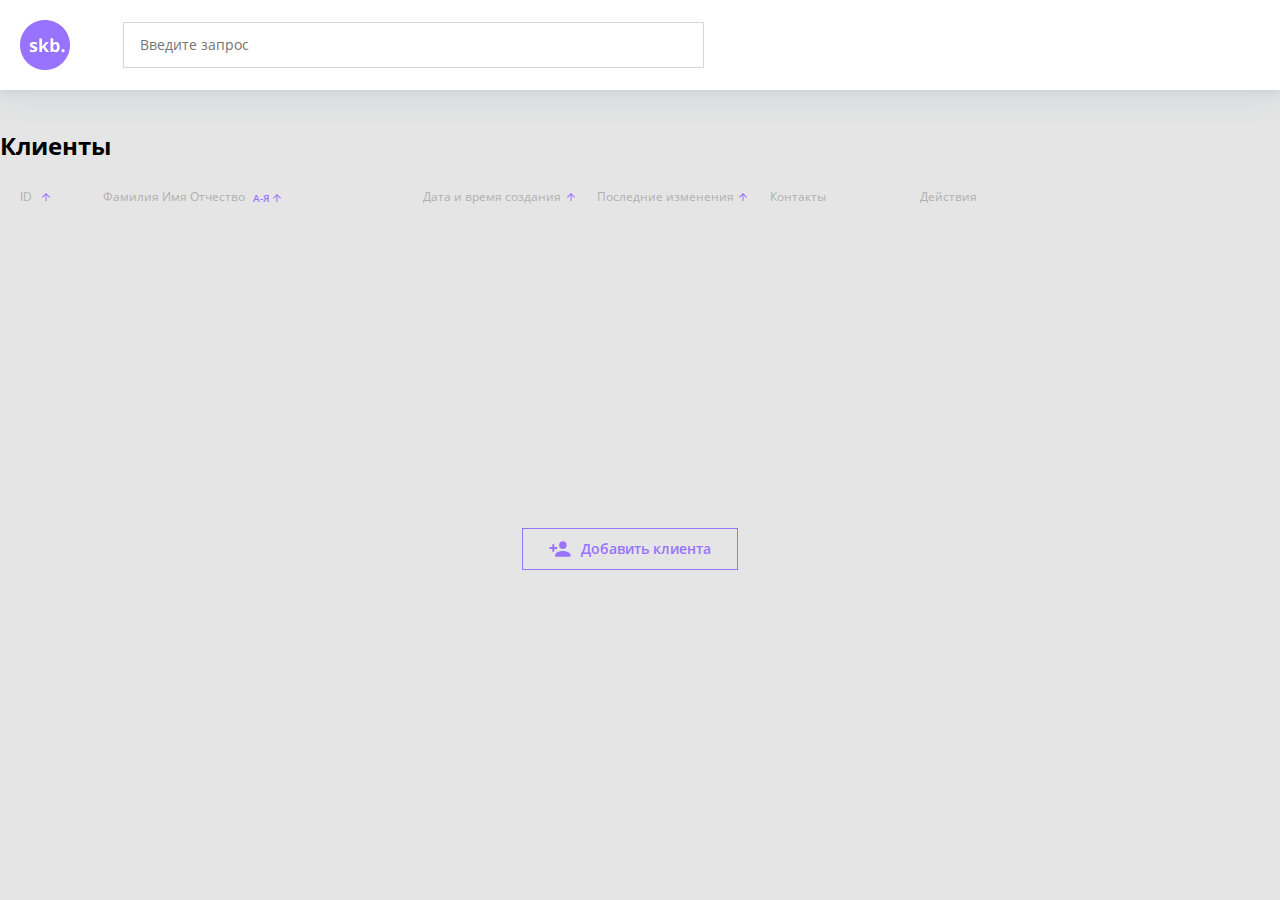
<file: crm-frontend/index.html>
<!DOCTYPE html>
<html lang="ru">

<head>
    <meta charset="UTF-8">
    <meta http-equiv="X-UA-Compatible" content="IE=edge">
    <meta name="viewport" content="width=device-width, initial-scale=1.0">
    <title>CRM</title>
    <link rel="preload" href="fonts/OpenSansBold.woff" as="font" type="font/woff" crossorigin="anonymous">
    <link rel="preload" href="fonts/OpenSansRegular.woff" as="font" type="font/woff" crossorigin="anonymous">
    <link rel="preload" href="fonts/OpenSansSemiBold.woff" as="font" type="font/woff" crossorigin="anonymous">
    <link rel="stylesheet" href="style/normalize.css">
    <link rel="stylesheet" href="style/tippy.css">
    <link rel="stylesheet" href="style/choices.min.css">
    <link rel="stylesheet" href="style/fonts.css">
    <link rel="stylesheet" href="style/style.css">
    <link rel="stylesheet" href="style/header.css">
    <link rel="stylesheet" href="style/content.css">

    <script defer src="script/choices.min.js"></script>
    <script defer src="script/inputmask.min.js"></script>
    <script defer src="script/popper.js"></script>
    <script defer src="script/tippy.js"></script>

    <script defer src="script/main.js"></script>
</head>

<body>
    <header class="header">
        <div class="container header__container">
            <img src="img/logo.png" alt="Логотип Skillbus" class="header__logo">
            <input type="text" class="header__input" placeholder="Введите запрос">
            <ul class="container__auto-hints">

            </ul>
        </div>

    </header>
    <main>
        <section class="table">
            <div class="container">
                <h2 class="content__title">Клиенты</h2>
                <div class="table-container">
                    <table class="content_table">
                        <thead>
                            <tr>
                                <th class="table__cell-headers table__cell-headers-ID">
                                    <button class="sort sort-id">ID</button>
                                </th>
                                <th class="table__cell-headers table__cell-headers-FIO">
                                    <button class="sort sort-FIO">Фамилия Имя Отчество</button>
                                </th>
                                <th class="table__cell-headers table__cell-headers-time-create">
                                    <button class="sort sort-create">Дата и время создания</button>
                                </th>
                                <th class="table__cell-headers table__cell-headers-time-chenge">
                                    <button class="sort sort-change">Последние изменения</button>
                                </th>
                                <th class="table__cell-headers table__cell-headers-contacts">Контакты</th>
                                <th class="table__cell-headers table__cell-headers-actions">Действия</th>
                            </tr>
                        </thead>
                        <tbody class="table__body">

                        </tbody>
                    </table>
                </div>
                <button class="content__add-btn">Добавить клиента</button>
            </div>

        </section>



    </main>


</body>

</html>
</file>
<file: crm-frontend/style/tippy.css>
.tippy-box[data-animation=fade][data-state=hidden] {
    opacity: 0
}

[data-tippy-root] {
    max-width: calc(100vw - 10px)
}

.tippy-box {
    position: relative;
    background-color: #333;
    color: #fff;
    border-radius: 4px;
    font-size: 14px;
    line-height: 1.4;
    outline: 0;
    transition-property: transform, visibility, opacity
}

.tippy-box[data-placement^=top]>.tippy-arrow {
    bottom: 0
}

.tippy-box[data-placement^=top]>.tippy-arrow:before {
    bottom: -7px;
    left: 0;
    border-width: 8px 8px 0;
    border-top-color: initial;
    transform-origin: center top
}

.tippy-box[data-placement^=bottom]>.tippy-arrow {
    top: 0
}

.tippy-box[data-placement^=bottom]>.tippy-arrow:before {
    top: -7px;
    left: 0;
    border-width: 0 8px 8px;
    border-bottom-color: initial;
    transform-origin: center bottom
}

.tippy-box[data-placement^=left]>.tippy-arrow {
    right: 0
}

.tippy-box[data-placement^=left]>.tippy-arrow:before {
    border-width: 8px 0 8px 8px;
    border-left-color: initial;
    right: -7px;
    transform-origin: center left
}

.tippy-box[data-placement^=right]>.tippy-arrow {
    left: 0
}

.tippy-box[data-placement^=right]>.tippy-arrow:before {
    left: -7px;
    border-width: 8px 8px 8px 0;
    border-right-color: initial;
    transform-origin: center right
}

.tippy-box[data-inertia][data-state=visible] {
    transition-timing-function: cubic-bezier(.54, 1.5, .38, 1.11)
}

.tippy-arrow {
    width: 16px;
    height: 16px;
    color: #333
}

.tippy-arrow:before {
    content: "";
    position: absolute;
    border-color: transparent;
    border-style: solid
}

.tippy-content {
    position: relative;
    padding: 5px 9px;
    z-index: 1
}
</file>
<file: crm-frontend/style/fonts.css>
@font-face {
    font-weight: 400;
    font-style: normal;
    font-family: OpenSans;
    font-display: swap;
    src: local("OpenSansRegular"), url("../fonts/OpenSansRegular.woff") format("woff");
}

@font-face {
    font-weight: 600;
    font-style: normal;
    font-family: OpenSans;
    font-display: swap;
    src: local("OpenSansSemiBold"), url("../fonts/OpenSansSemiBold.woff") format("woff");
}

@font-face {
    font-weight: 700;
    font-style: normal;
    font-family: OpenSans;
    font-display: swap;
    src: local("OpenSansBold"), url("../fonts/OpenSansBold.woff") format("woff");
}
</file>
<file: crm-frontend/style/style.css>
* {
    -webkit-box-sizing: border-box;
    box-sizing: border-box;
}

a {
    text-decoration: none;
    color: inherit;
}

ul {
    margin: 0;
    padding: 0;
    list-style: none;
}

h1,
h2,
h3 {
    margin: 0;
    padding: 0;
}

img {
    max-width: 100%;
    height: auto;
}

button {
    cursor: pointer;
}

p {
    margin: 0;
    padding: 0;
}

table {
    border-spacing: 0px;
    border-collapse: collapse;
}

td {
    padding: 21px 0;
}

td:first-child {
    padding-left: 20px;
}

th {
    padding-bottom: 8px;
}

body {
    margin-left: auto;
    margin-right: auto;
    background: #E5E5E5;
    font-family: 'OpenSans', sans-serif;
}

.visually-hidden {
    position: absolute;
    clip: rect(0 0 0 0);
    width: 1px;
    height: 1px;
    margin: -1px;
}
</file>
<file: crm-frontend/style/header.css>
.header {
    padding: 20px 20px;
    box-shadow: 0px 9.03012px 27.0904px rgba(176, 190, 197, 0.32), 0px 3.38629px 5.64383px rgba(176, 190, 197, 0.32);
    background: white;
    margin-bottom: 40px;
}

.header__container {
    display: flex;
    align-items: center;
    position: relative;
}

.container__auto-hints {
    position: absolute;
    max-width: 580px;
    width: 100%;
    max-height: 140px;
    background: white;
    top: 45px;
    left: 104px;
    z-index: 0;
    opacity: 0;
    transition: opacity .2s ease-in-out;
    border-bottom-right-radius: 10px;
    border-bottom-left-radius: 10px;
    overflow: auto;
}

.header__logo {
    width: 50px;
    height: 50px;
    margin-right: 53px;
}

.header__input:focus+ul {
    opacity: 1;
    z-index: 1;
}

.header__input:focus {
    outline: none;
}

.header__input {
    font-size: 14px;
    font-weight: 400;
    color: #B0B0B0;
    line-height: 19px;
    height: 100%;
    max-width: 581px;
    width: 100%;
    padding: 12px 0 13px 16px;
    border: 1px solid rgba(51, 51, 51, 0.2);
    z-index: 2;
}

.auto-hints__item {
    width: 100%;
    height: 30px;
}

.auto-hints__btn {
    background-color: inherit;
    border: none;
    width: 100%;
    height: 100%;
    text-align: left;
    padding-left: 20px;
}

.auto-hints__btn:hover {
    background-color: #c2bebe;
}

.find-client {
    background-color: #d4fad5;
}
</file>
<file: crm-frontend/style/content.css>
.container {
    max-width: 1300px;
    margin: 0 auto;
}

.content__title {
    font-size: 24px;
    line-height: 32px;
    font-weight: 700;
    margin-bottom: 26px;
}

.content_table {
    display: block;
    text-align: left;
    margin-bottom: 40px;
    min-height: 300px;
}

.table-container {
    overflow: auto;
}

.table__cell-headers {
    font-size: 12px;
    line-height: 16px;
    font-weight: 400;
    color: #B0B0B0;
    transition: color .1s ease-in-out;
}

.table__cell-headers:hover {
    color: black;
}

.sort {
    color: inherit;
    width: 100%;
    height: 100%;
    text-align: left;
    border: none;
    background-color: inherit;
    position: relative;
    padding: 0;
}

.sort-id::after {
    content: '';
    position: absolute;
    width: 8px;
    height: 8px;
    background-image: url("../img/arrow-top.svg");
    background-repeat: no-repeat;
    background-size: contain;
    top: 25%;
    left: 22px;
}

.sort-id-decrease::after {
    content: '';
    position: absolute;
    width: 8px;
    height: 8px;
    background-image: url("../img/arrow-bottom.svg");
    background-repeat: no-repeat;
    background-size: contain;
    top: 25%;
    left: 22px;
}

.sort-FIO::after {
    content: 'А-Я';
    position: absolute;
    color: #9873FF;
    font-weight: 600;
    font-size: 10px;
    line-height: 13px;
    width: 30px;
    height: 15px;
    background-image: url("../img/arrow-top.svg");
    background-repeat: no-repeat;
    background-size: 8px 8px;
    background-position-x: 20px;
    background-position-y: 2px;
    top: 15%;
    left: 150px;
}

.sort-FIO-decrease::after {
    content: 'А-Я';
    position: absolute;
    color: #9873FF;
    font-weight: 600;
    font-size: 10px;
    line-height: 13px;
    width: 30px;
    height: 15px;
    background-image: url("../img/arrow-bottom.svg");
    background-repeat: no-repeat;
    background-size: 8px 8px;
    background-position-x: 20px;
    background-position-y: 2px;
    top: 15%;
    left: 150px;
}

.sort-create::after {
    content: '';
    position: absolute;
    width: 8px;
    height: 8px;
    background-image: url("../img/arrow-top.svg");
    background-repeat: no-repeat;
    background-size: 8px 8px;
    top: 25%;
    left: 144px;
}

.sort-create-decrease::after {
    content: '';
    position: absolute;
    width: 8px;
    height: 8px;
    background-image: url("../img/arrow-bottom.svg");
    background-repeat: no-repeat;
    background-size: 8px 8px;
    top: 25%;
    left: 144px;
}

.sort-change::after {
    content: '';
    position: absolute;
    width: 8px;
    height: 8px;
    background-image: url("../img/arrow-top.svg");
    background-repeat: no-repeat;
    background-size: contain;
    top: 25%;
    left: 142px;
}

.sort-change-decrease::after {
    content: '';
    position: absolute;
    width: 8px;
    height: 8px;
    background-image: url("../img/arrow-bottom.svg");
    background-repeat: no-repeat;
    background-size: contain;
    top: 25%;
    left: 142px;
}

.sort-active {
    color: #9873FF;
}

.table__cell-headers-ID {
    min-width: 102px;
    padding-left: 20px;
}

.table__cell-headers-FIO {
    min-width: 320px;
}

.table__cell-headers-time-create {
    min-width: 174px;
}

.table__cell-headers-time-chenge {
    min-width: 173px;
}

.table__cell-headers-contacts {
    min-width: 150px;
}

.table__cell-headers-actions {
    min-width: 280px;
}

.table__body {
    background: white;
    position: relative;
}

.table__body-line {
    border-bottom: 2px solid rgba(200, 197, 209, 0.5);
}

.body-line__ID {
    font-weight: 400;
    color: #B0B0B0;
    font-size: 12px;
    line-height: 16px;
    padding-right: 10px;
}

.body-line__FIO {
    font-size: 14px;
    font-weight: 400;
    line-height: 19px;
    color: black;
}

.body-line__time {
    font-weight: 400;
    font-size: 14px;
    line-height: 19px;
}

.time-date {
    display: inline-block;
    margin-right: 7px;
    color: black;
}

.time-time {
    color: #B0B0B0;
}

.body-line__contact-list {
    max-width: 120px;
    display: flex;
    flex-wrap: wrap;
}

.body-line__contact-item {
    width: 16px;
    height: 16px;
}

.body-line__contact-item:not(:last-child) {
    margin-right: 7px;
}

.body-line__contact-item:not(:nth-child(5n)) {
    margin-right: 7px;
}

.marker {
    width: 16px;
    height: 16px;
    background-repeat: no-repeat;
    background-size: contain;
    border: none;
    background-color: inherit;
    transition: background-image .1s ease-in-out;
}

.td-contacts-more {
    padding: 12px 0;
}

.body-line__contact-item:nth-child(-n+5) {
    margin-bottom: 6px;
}

.vk {
    background-image: url("../img/vk.svg");
}

.vk:hover {
    background-image: url("../img/vk-hover.svg");
}

.fb {
    background-image: url("../img/fb.svg");
}

.fb:hover {
    background-image: url("../img/fb-hover.svg");
}

.phone {
    background-image: url("../img/phone.svg");
}

.phone:hover {
    background-image: url("../img/phone-hover.svg");
}

.mail {
    background-image: url("../img/mail.svg");
}

.mail:hover {
    background-image: url("../img/mail-hover.svg");
}

.other {
    background-image: url("../img/other.svg");
}

.other:hover {
    background-image: url("../img/other-hover.svg");
}

.hide-contact {
    display: none;
}

.btn-more {
    width: 16px;
    height: 16px;
    border: none;
    background-color: inherit;
    border-radius: 100%;
    box-shadow: 0 0 0 1px #9873FF;
    font-weight: 600;
    font-size: 8px;
    line-height: 10px;
    padding: 0;
    transform: translateY(-3px);
}

.body-line__btn {
    position: relative;
    border: none;
    background: inherit;
    font-weight: 400;
    font-size: 14px;
    line-height: 19px;
    color: black;
    padding-left: 15px;
    background-repeat: no-repeat;
    background-size: 12px 12px;
    text-align: center
}

.change {
    background-image: url("../img/pen.svg");
    background-position-y: 4px;
    transition: color .1s ease-in-out;
}

.change:hover {
    color: #9873FF;
}

.delete {
    background-image: url("../img/delete.svg");
    background-position-y: 4px;
    transition: color .1s ease-in-out;
}

.delete:hover {
    color: #F06A4D;
}

.copy {
    background-image: url("../img/link.svg");
    background-position-y: 4px;
    transition: color .1s ease-in-out;
}

.copy:hover {
    color: #008080;
}

.content__add-btn {
    border: 1px solid #9873FF;
    background: inherit;
    font-size: 14px;
    font-weight: 600;
    color: #9873FF;
    padding: 12px 26px 12px 58px;
    background-image: url("../img/add_person.svg");
    background-repeat: no-repeat;
    background-position-y: center;
    background-position-x: 26px;
    background-size: 22px 16px;
    margin-left: 40.8%;
    transition-property: background-color, color, background-image;
    transition-duration: .3s;
    transition-timing-function: ease-in-out;
}

.content__add-btn:hover {
    background: #9873FF;
    color: white;
    background-image: url("../img/add_person-hover.svg");
    background-repeat: no-repeat;
    background-position-y: center;
    background-position-x: 26px;
    background-size: 22px 16px;
}

.content__add-btn:active {
    background: #8052FF;
    color: white;
    background-image: url("../img/add_person-hover.svg");
    background-repeat: no-repeat;
    background-position-y: center;
    background-position-x: 26px;
    background-size: 22px 16px;
}

.content__add-btn:focus {
    background: #9873FF;
    color: white;
    background-image: url("../img/add_person-hover.svg");
    background-repeat: no-repeat;
    background-position-y: center;
    background-position-x: 26px;
    background-size: 22px 16px;
    outline: 2px solid #9873FF;
    outline-offset: 3px;
}


/*  Модальное окно с добавлением клиента  */

.addperson-modal {
    position: fixed;
    top: 0;
    bottom: 0;
    right: 0;
    left: 0;
    overflow: hidden;
    overflow-y: auto;
    -webkit-overflow-scrolling: touch;
    display: flex;
    flex-flow: column nowrap;
    justify-content: center;
    align-items: center;
    z-index: 99;
    padding: 30px 0;
    opacity: 0;
    transition: opacity 0.15s ease;
}

.addperson-modal-active {
    opacity: 1;
}

.modal__shadow {
    position: fixed;
    border: none;
    display: block;
    width: 100%;
    top: 0;
    bottom: 0;
    right: 0;
    left: 0;
    overflow: hidden;
    pointer-events: none;
    opacity: 0;
    transition: opacity 0.15s ease;
    background-color: black;
}

.modal__shadow-active {
    pointer-events: auto;
    opacity: 0.6;
}

.addperson-modal__window {
    margin: 50px 0;
    flex-shrink: 0;
    flex-grow: 0;
    background: #fff;
    width: 450px;
    max-width: 100%;
    z-index: 98;
    overflow: visible;
    transition: transform 0.2s ease 0s, opacity 0.2s ease 0s;
    transform: scale(0.9);
    opacity: 0;
}

.addperson-modal-active .addperson-modal__window {
    transform: scale(1);
    opacity: 1;
}

.modal__opened {
    position: fixed;
    right: 0;
    left: 0;
    overflow: hidden;
}

.addperson-modal__wrap {
    flex-shrink: 0;
    flex-grow: 0;
    width: 100%;
    min-height: 100%;
    margin: auto;
    display: flex;
    flex-flow: column nowrap;
    align-items: flex-start;
    justify-content: center;
    padding: 25px 0;
    background-color: white;
}

.addperson-modal__btn-close {
    width: 20px;
    height: 20px;
    border: none;
    background: inherit;
    position: absolute;
    right: 15px;
    top: 15px;
    background-image: url("../img/cross.svg");
    background-repeat: no-repeat;
    background-size: contain;
    transition: transform 0.2s ease-in-out, background-image 0.2s ease-in-out;
}

.addperson-modal__btn-close:hover {
    transform: scale(1.1);
    background-image: url("../img/cross-hover.svg");
}

.addperson-modal__btn-close:focus {
    outline: 2px solid #9873FF;
    outline-offset: 2px;
}

.addperson-modal__btn-close:active {
    background-image: url("../img/cross-active.svg");
}

.addperson-modal__title {
    font-weight: 700;
    font-size: 18px;
    line-height: 24px;
    color: black;
    margin-bottom: 30px;
    padding: 0 30px;
}

.addperson-modal__input-container {
    padding: 0 30px;
    margin-bottom: 26px;
}

.addperson-modal__input {
    width: 100%;
    border: none;
    border-bottom: 1px solid #C8C5D1;
    font-size: 14px;
    padding-bottom: 4px;
    transition: border-color, .2s, ease-in-out;
}

.addperson-modal__input:not(:last-child) {
    margin-bottom: 32px;
}

.addperson-modal__input:focus {
    outline: 2px solid #9873FF;
    outline-offset: 3px;
}

.div-error {
    background-color: white;
    color: #F06A4D;
    font-weight: 400;
    font-size: 12px;
    line-height: 13px;
    text-align: center;
    margin-bottom: 9px;
}

.input-error {
    border-color: #F06A4D;
}

.container-btn-list {
    background-color: rgba(200, 197, 209, 0.2);
    padding: 0 30px;
    margin-bottom: 25px;
}

.container-btn-list-active {
    padding-top: 25px;
    padding-bottom: 25px;
}

.select-container {
    margin-bottom: 15px;
    display: flex;
}

.addperson-modal__btn-add-contacts {
    width: 100%;
    border: none;
    font-weight: 600;
    font-size: 14px;
    line-height: 19px;
    padding: 8px 0;
    background-image: url("../img/plus.svg");
    background-repeat: no-repeat;
    background-size: 13px 13px;
    background-position-y: center;
    background-position-x: 110px;
    background-color: transparent;
    transition-property: color, background-image;
    transition-timing-function: ease-in-out;
    transition-duration: .05s;
}

.addperson-modal__btn-add-contacts:hover {
    color: #9873FF;
    background-image: url("../img/plus-hover.svg");
}

.addperson-modal__btn-save {
    position: relative;
    font-weight: 600;
    font-size: 14px;
    line-height: 19px;
    color: white;
    background-color: #9873FF;
    border: none;
    padding: 12px 35px;
    display: block;
    margin: 0 auto;
    margin-bottom: 5px;
}

.addperson-modal__btn-cancel {
    display: block;
    font-weight: 400;
    font-size: 12px;
    line-height: 16px;
    color: black;
    background-color: inherit;
    border: none;
    text-decoration: underline;
    padding: 0;
    margin: 0 auto;
}


/* Select */

.choices {
    width: 123px;
}

.choices__inner {
    padding: 0;
    min-height: 0;
    padding: 10px 12px;
    font-size: 12px;
    line-height: 16px;
}

.choices[data-type*=select-one] .choices__inner {
    padding-bottom: 10px;
}

.choices__item {
    font-size: 12px;
    line-height: 16px;
}

.choices__list--dropdown .choices__item {
    font-size: 12px;
}

.choices__list--dropdown .choices__item {
    padding: 0;
    padding-top: 10px;
    padding-bottom: 10px;
    padding-left: 12px;
}

.choices[data-type*=select-one]:after {
    content: '';
    height: 7px;
    width: 7px;
    border: 2px solid #9873FF;
    border-top: none;
    border-right: none;
    transform: rotate(-45deg);
    position: absolute;
    right: 10px;
    top: 40%;
    margin-top: 0;
    transition: transform 0.4s ease-in-out;
}

.choices[data-type*=select-one].is-open:after {
    border: 2px solid #9873FF;
    border-top: none;
    border-right: none;
    top: 57%;
    transform: rotate(135deg);
}

.choices__list--single {
    padding: 0;
}

.choices {
    display: inline-block;
    margin-bottom: 0;
}


/* INPUT */

.add-contacts-input {
    width: 240px;
    border: 1px solid #C8C5D1;
    border-left: none;
    padding-left: 12px;
    font-weight: 400;
    font-size: 14px;
    line-height: 19px;
    border-right: none;
}

.add-contacts-deletebtn {
    width: 27px;
    background: #E7E5EB;
    border: 1px solid #C8C5D1;
    background-image: url("../img/contact-delete.svg");
    background-repeat: no-repeat;
    background-size: 12px 12px;
    background-position: center;
    transition-property: border-color, background-image;
    transition-duration: 0.05s;
    transition-timing-function: ease-in-out;
}

.add-contacts-deletebtn:hover {
    border-color: #F06A4D;
    background-image: url("../img/contact-delete-hover.svg");
}


/*Delete*/

.discribe-modal-text {
    text-align: center;
    margin: 0 auto;
    max-width: 275px;
    font-weight: 400;
    font-size: 14px;
    line-height: 19px;
    color: black;
    margin-bottom: 25px;
}


/*Change*/

.modal-change_id {
    position: absolute;
    left: 213px;
    top: 32px;
    font-weight: 400;
    line-height: 16px;
    font-size: 12px;
    color: #B0B0B0;
}


/*preloader*/

.preloader {
    position: absolute;
    left: 0;
    top: 0;
    width: 100%;
    height: 100%;
    background: white;
    z-index: 1000;
    transition: 1s all;
    opacity: 1;
    visibility: visible;
}

.loader {
    width: 72px;
    height: 72px;
    border: 8px solid #9873FF;
    border-top-color: white;
    border-radius: 50%;
    position: absolute;
    left: 50%;
    top: 50%;
    transform: translate(-50%, -50%);
    animation: spin 1s infinite linear;
}

.done-load {
    opacity: 0;
    visibility: hidden;
}

@keyframes spin {
    from {
        transform: (-50%, -50%) rotate(0deg);
    }
    to {
        transform: translate(-50%, -50%) rotate(360deg);
    }
}


/* Change Preloader */

.change-preloader {
    position: absolute;
    left: 0;
    top: 0;
    width: 100%;
    height: 100%;
    transition: 1s all;
    opacity: 1;
    visibility: visible;
}

.change-loader {
    width: 10px;
    height: 10px;
    border: 2px solid #9873FF;
    border-top-color: white;
    border-radius: 50%;
    position: absolute;
    left: 4%;
    top: 50%;
    transform: translate(-50%, -50%);
    animation: spin 1s infinite linear;
}

.change-done-load {
    opacity: 0;
    visibility: hidden;
}


/* Delete Preloader */

.delete-preloader {
    position: absolute;
    left: 0;
    top: 0;
    width: 100%;
    height: 100%;
    transition: 1s all;
    opacity: 1;
    visibility: visible;
}

.delete-loader {
    width: 10px;
    height: 10px;
    border: 2px solid #F06A4D;
    border-top-color: white;
    border-radius: 50%;
    position: absolute;
    left: 4%;
    top: 50%;
    transform: translate(-50%, -50%);
    animation: spin 1s infinite linear;
}

.delete-done-load {
    opacity: 0;
    visibility: hidden;
}


/* Copy Preloader */

.copy-preloader {
    position: absolute;
    left: 0;
    top: 0;
    width: 100%;
    height: 100%;
    transition: 1s all;
    opacity: 1;
    visibility: visible;
}

.copy-loader {
    width: 10px;
    height: 10px;
    border: 2px solid #008080;
    border-top-color: white;
    border-radius: 50%;
    position: absolute;
    left: 4%;
    top: 50%;
    transform: translate(-50%, -50%);
    animation: spin 1s infinite linear;
}

.copy-done-load {
    opacity: 0;
    visibility: hidden;
}


/* Save Loader */

.save-preloader {
    position: absolute;
    left: 0;
    top: 0;
    width: 100%;
    height: 100%;
    transition: 1s all;
    opacity: 1;
    visibility: visible;
}

.save-loader {
    width: 10px;
    height: 10px;
    border: 2px solid #B89EFF;
    border-top-color: transparent;
    border-radius: 50%;
    position: absolute;
    left: 18%;
    top: 52%;
    transform: translate(-50%, -50%);
    animation: spin 1s infinite linear;
}

.save-done-load {
    opacity: 0;
    visibility: hidden;
}

.database-empty {
    text-align: center;
    font-size: 20px;
}

.table {
    padding-bottom: 20px;
}
</file>
<file: crm-frontend/style/choices.min.css>
.choices{position:relative;overflow:hidden;margin-bottom:24px;font-size:16px}.choices:focus{outline:0}.choices:last-child{margin-bottom:0}.choices.is-open{overflow:initial}.choices.is-disabled .choices__inner,.choices.is-disabled .choices__input{background-color:#eaeaea;cursor:not-allowed;-webkit-user-select:none;-ms-user-select:none;user-select:none}.choices.is-disabled .choices__item{cursor:not-allowed}.choices [hidden]{display:none!important}.choices[data-type*=select-one]{cursor:pointer}.choices[data-type*=select-one] .choices__inner{padding-bottom:7.5px}.choices[data-type*=select-one] .choices__input{display:block;width:100%;padding:10px;border-bottom:1px solid #ddd;background-color:#fff;margin:0}.choices[data-type*=select-one] .choices__button{background-image:url([data-uri]);padding:0;background-size:8px;position:absolute;top:50%;right:0;margin-top:-10px;margin-right:25px;height:20px;width:20px;border-radius:10em;opacity:.25}.choices[data-type*=select-one] .choices__button:focus,.choices[data-type*=select-one] .choices__button:hover{opacity:1}.choices[data-type*=select-one] .choices__button:focus{box-shadow:0 0 0 2px #00bcd4}.choices[data-type*=select-one] .choices__item[data-value=''] .choices__button{display:none}.choices[data-type*=select-one]:after{content:'';height:0;width:0;border-style:solid;border-color:#333 transparent transparent;border-width:5px;position:absolute;right:11.5px;top:50%;margin-top:-2.5px;pointer-events:none}.choices[data-type*=select-one].is-open:after{border-color:transparent transparent #333;margin-top:-7.5px}.choices[data-type*=select-one][dir=rtl]:after{left:11.5px;right:auto}.choices[data-type*=select-one][dir=rtl] .choices__button{right:auto;left:0;margin-left:25px;margin-right:0}.choices[data-type*=select-multiple] .choices__inner,.choices[data-type*=text] .choices__inner{cursor:text}.choices[data-type*=select-multiple] .choices__button,.choices[data-type*=text] .choices__button{position:relative;display:inline-block;margin:0 -4px 0 8px;padding-left:16px;border-left:1px solid #008fa1;background-image:url([data-uri]);background-size:8px;width:8px;line-height:1;opacity:.75;border-radius:0}.choices[data-type*=select-multiple] .choices__button:focus,.choices[data-type*=select-multiple] .choices__button:hover,.choices[data-type*=text] .choices__button:focus,.choices[data-type*=text] .choices__button:hover{opacity:1}.choices__inner{display:inline-block;vertical-align:top;width:100%;background-color:#f9f9f9;padding:7.5px 7.5px 3.75px;border:1px solid #ddd;border-radius:2.5px;font-size:14px;min-height:44px;overflow:hidden}.is-focused .choices__inner,.is-open .choices__inner{border-color:#b7b7b7}.is-open .choices__inner{border-radius:2.5px 2.5px 0 0}.is-flipped.is-open .choices__inner{border-radius:0 0 2.5px 2.5px}.choices__list{margin:0;padding-left:0;list-style:none}.choices__list--single{display:inline-block;padding:4px 16px 4px 4px;width:100%}[dir=rtl] .choices__list--single{padding-right:4px;padding-left:16px}.choices__list--single .choices__item{width:100%}.choices__list--multiple{display:inline}.choices__list--multiple .choices__item{display:inline-block;vertical-align:middle;border-radius:20px;padding:4px 10px;font-size:12px;font-weight:500;margin-right:3.75px;margin-bottom:3.75px;background-color:#00bcd4;border:1px solid #00a5bb;color:#fff;word-break:break-all;box-sizing:border-box}.choices__list--multiple .choices__item[data-deletable]{padding-right:5px}[dir=rtl] .choices__list--multiple .choices__item{margin-right:0;margin-left:3.75px}.choices__list--multiple .choices__item.is-highlighted{background-color:#00a5bb;border:1px solid #008fa1}.is-disabled .choices__list--multiple .choices__item{background-color:#aaa;border:1px solid #919191}.choices__list--dropdown{visibility:hidden;z-index:1;position:absolute;width:100%;background-color:#fff;border:1px solid #ddd;top:100%;margin-top:-1px;border-bottom-left-radius:2.5px;border-bottom-right-radius:2.5px;overflow:hidden;word-break:break-all;will-change:visibility}.choices__list--dropdown.is-active{visibility:visible}.is-open .choices__list--dropdown{border-color:#b7b7b7}.is-flipped .choices__list--dropdown{top:auto;bottom:100%;margin-top:0;margin-bottom:-1px;border-radius:.25rem .25rem 0 0}.choices__list--dropdown .choices__list{position:relative;max-height:300px;overflow:auto;-webkit-overflow-scrolling:touch;will-change:scroll-position}.choices__list--dropdown .choices__item{position:relative;padding:10px;font-size:14px}[dir=rtl] .choices__list--dropdown .choices__item{text-align:right}@media (min-width:640px){.choices__list--dropdown .choices__item--selectable{padding-right:100px}.choices__list--dropdown .choices__item--selectable:after{content:attr(data-select-text);font-size:12px;opacity:0;position:absolute;right:10px;top:50%;transform:translateY(-50%)}[dir=rtl] .choices__list--dropdown .choices__item--selectable{text-align:right;padding-left:100px;padding-right:10px}[dir=rtl] .choices__list--dropdown .choices__item--selectable:after{right:auto;left:10px}}.choices__list--dropdown .choices__item--selectable.is-highlighted{background-color:#f2f2f2}.choices__list--dropdown .choices__item--selectable.is-highlighted:after{opacity:.5}.choices__item{cursor:default}.choices__item--selectable{cursor:pointer}.choices__item--disabled{cursor:not-allowed;-webkit-user-select:none;-ms-user-select:none;user-select:none;opacity:.5}.choices__heading{font-weight:600;font-size:12px;padding:10px;border-bottom:1px solid #f7f7f7;color:gray}.choices__button{text-indent:-9999px;-webkit-appearance:none;-moz-appearance:none;appearance:none;border:0;background-color:transparent;background-repeat:no-repeat;background-position:center;cursor:pointer}.choices__button:focus,.choices__input:focus{outline:0}.choices__input{display:inline-block;vertical-align:baseline;background-color:#f9f9f9;font-size:14px;margin-bottom:5px;border:0;border-radius:0;max-width:100%;padding:4px 0 4px 2px}[dir=rtl] .choices__input{padding-right:2px;padding-left:0}.choices__placeholder{opacity:.5}
</file>
